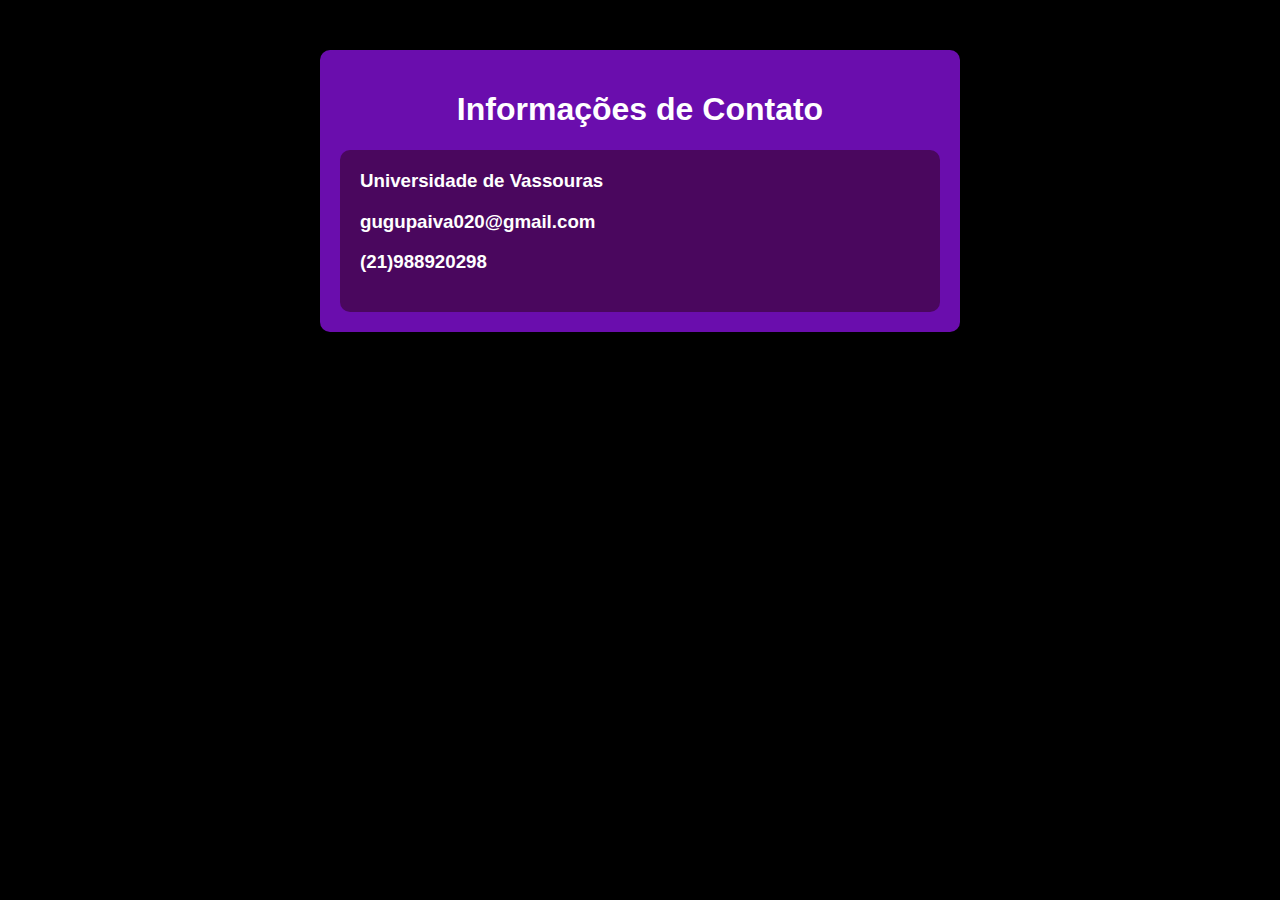
<file: contato.html>
<!DOCTYPE html>
<html lang="pt-br">
<head>
<meta charset="UTF-8">
<meta name="viewport" content="width=device-width, initial-scale=1.0">
<title>Contatos</title>
<style>
    body {
        margin: 0;
        padding: 0;
        font-family: Arial, sans-serif;
        background-color: #000;
        color: #fff;
    }

    .container {
        max-width: 600px;
        margin: 50px auto;
        padding: 20px;
        background-color: #6a0dad;
        border-radius: 10px;
        box-shadow: 0 0 10px rgba(0, 0, 0, 0.5);
    }

    h1 {
        text-align: center;
    }

    .contact-info {
        padding: 20px;
        background-color: #4a075e;
        border-radius: 10px;
        margin-top: 20px;
    }

    .contact-info p {
        margin: 0;
    }

    .contact-info h3 {
        margin-top: 0;
    }

    .contact-info span {
        font-weight: bold;
    }
</style>
</head>
<body>
    <div class="container">
        <h1>Informações de Contato</h1>
        <div class="contact-info">
            <h3>Universidade de Vassouras</h3>
            <p></p>
            <h3>gugupaiva020@gmail.com</h3>
            <p></p>
            <h3>(21)988920298</h3>
            <p></p>
        </div>
    </div>
</body>
</html>
</file>
